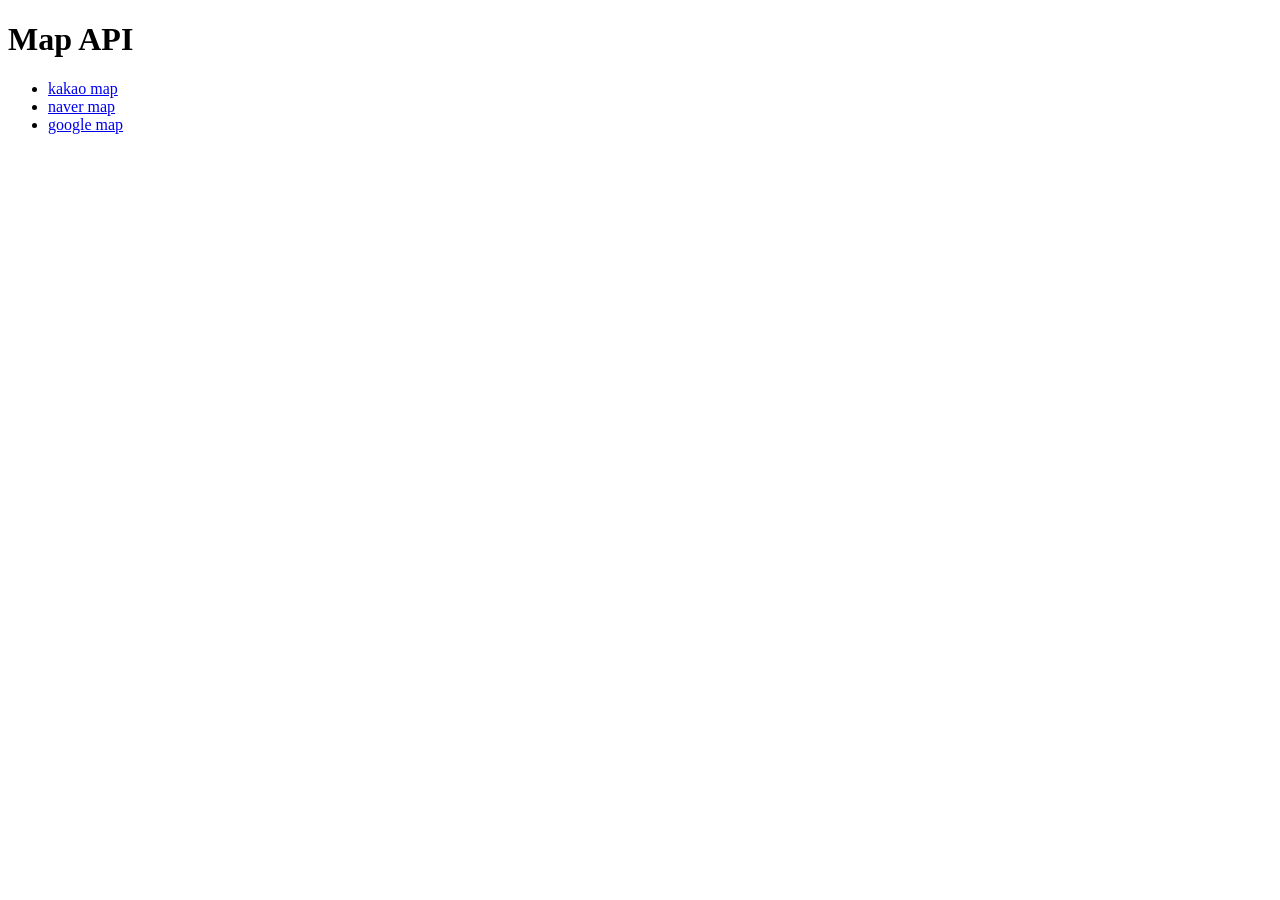
<file: index.html>
<!DOCTYPE html>
<html lang="en">

<head>
  <meta charset="UTF-8">
  <meta name="viewport" content="width=device-width, initial-scale=1.0">
  <title>Map API</title>
</head>

<body>
  <h1>Map API</h1>
  <ul>
    <li><a href="kakao/index.html">kakao map</a></li>
    <li><a href="naver/index.html">naver map</a></li>
    <li><a href="google/index.html">google map</a></li>

  </ul>
</body>

</html>
</file>
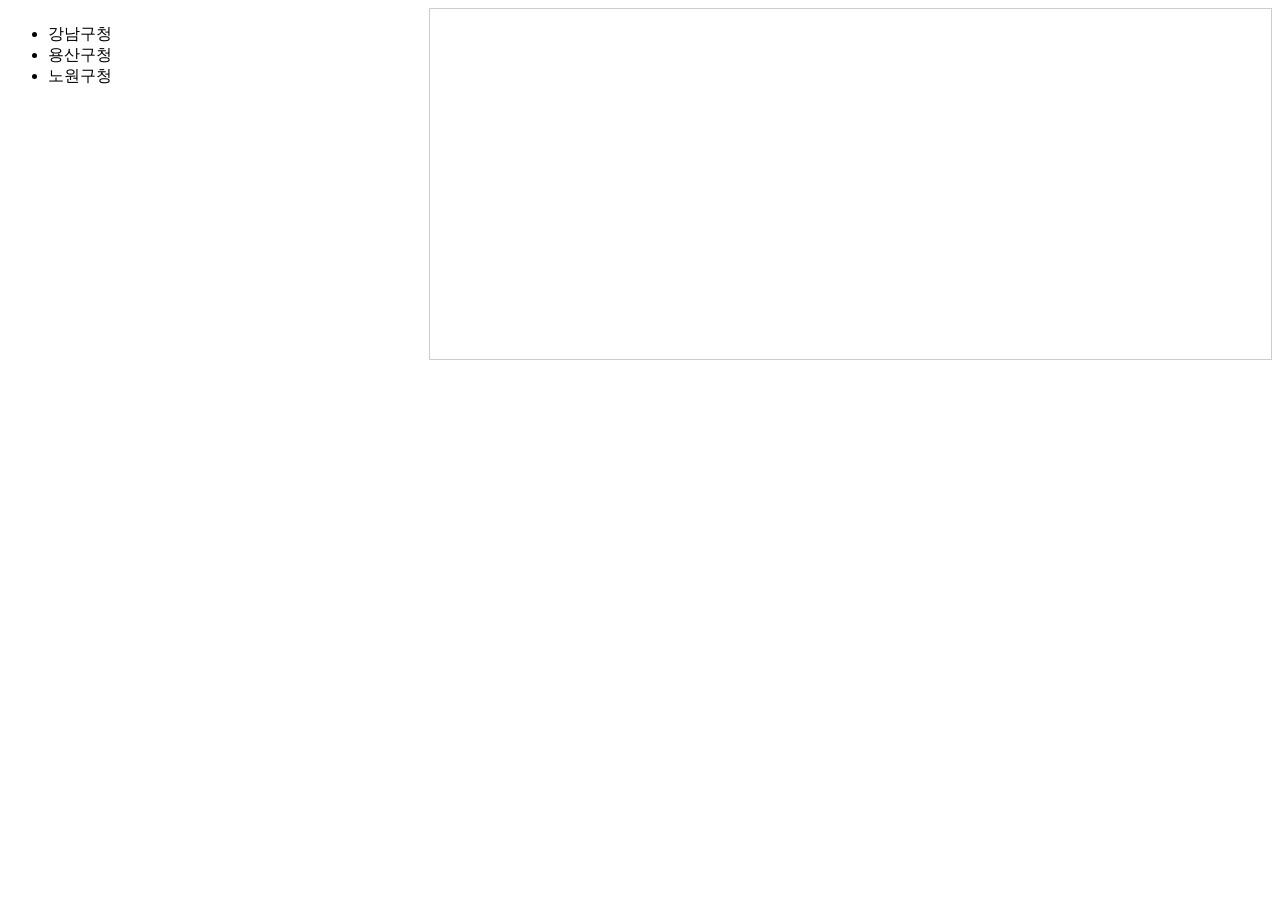
<file: kakao/index.html>
<!doctype html>
<html>

<head>
  <meta charset="utf-8" />
  <title>지도 생성하기</title>
  <style>
    .map {
      height: 350px;
      border: 1px solid #ccc;
    }

    .infoWindow {
      border: 1px solid #ccc;
      padding: 20px 40px;
      box-shadow: 2px 2px 5px rgba(0, 0, 0, 0.15);
    }

    .wrapper {
      display: grid;
      grid-template-columns: 1fr 2fr;
    }
  </style>
</head>

<body>
  <div class="wrapper">
    <ul class="location">
      <li data-lat="37.5175066" data-lng="127.0473753">강남구청</li>
      <li data-lat="37.5323264" data-lng="126.9907031">용산구청</li>
      <li data-lat="37.6540782" data-lng="127.0566045">노원구청</li>
    </ul>
    <div id="map" class="map"></div>
  </div>

  <script type="text/javascript" src="//dapi.kakao.com/v2/maps/sdk.js?appkey=52c8cc06fa92b16ffdc29f8fc7932205"></script>
  <script>
    const locations = document.querySelectorAll(".location li");
    /*
    메뉴를 클릭하면 할일
    변수명 lat, lng, title에 클릭한 그 요소의 값을 할당
    함수 myMap 실행
    */
    locations.forEach((location) => {
      location.addEventListener("click", () => {
        let dataset = location.dataset;
        myMap(dataset.lat, dataset.lng, location.innerText);
      });
    });

    function myMap(lat, lng, title) {
      var mapContainer = document.getElementById("map"), // 지도를 표시할 div
        mapOption = {
          center: new kakao.maps.LatLng(lat, lng), // 지도의 중심좌표
          level: 5, // 지도의 확대 레벨
        };

      // 지도를 표시할 div와  지도 옵션으로  지도를 생성합니다
      var map = new kakao.maps.Map(mapContainer, mapOption);

      var iwContent = `
          <div class="infoWindow">
            <h2>${title}</h2>         
          </div>`,
        // 인포윈도우에 표출될 내용으로 HTML 문자열이나 document element가 가능합니다
        iwPosition = new kakao.maps.LatLng(lat, lng), //인포윈도우 표시 위치입니다
        iwRemoveable = true; // removeable 속성을 ture 로 설정하면 인포윈도우를 닫을 수 있는 x버튼이 표시됩니다

      // 인포윈도우를 생성하고 지도에 표시합니다
      var infowindow = new kakao.maps.InfoWindow({
        map: map, // 인포윈도우가 표시될 지도
        position: iwPosition,
        content: iwContent,
        removable: iwRemoveable,
      });
    }

    myMap(37.5175066, 127.0473753, "강남구청");
  </script>
</body>

</html>
</file>
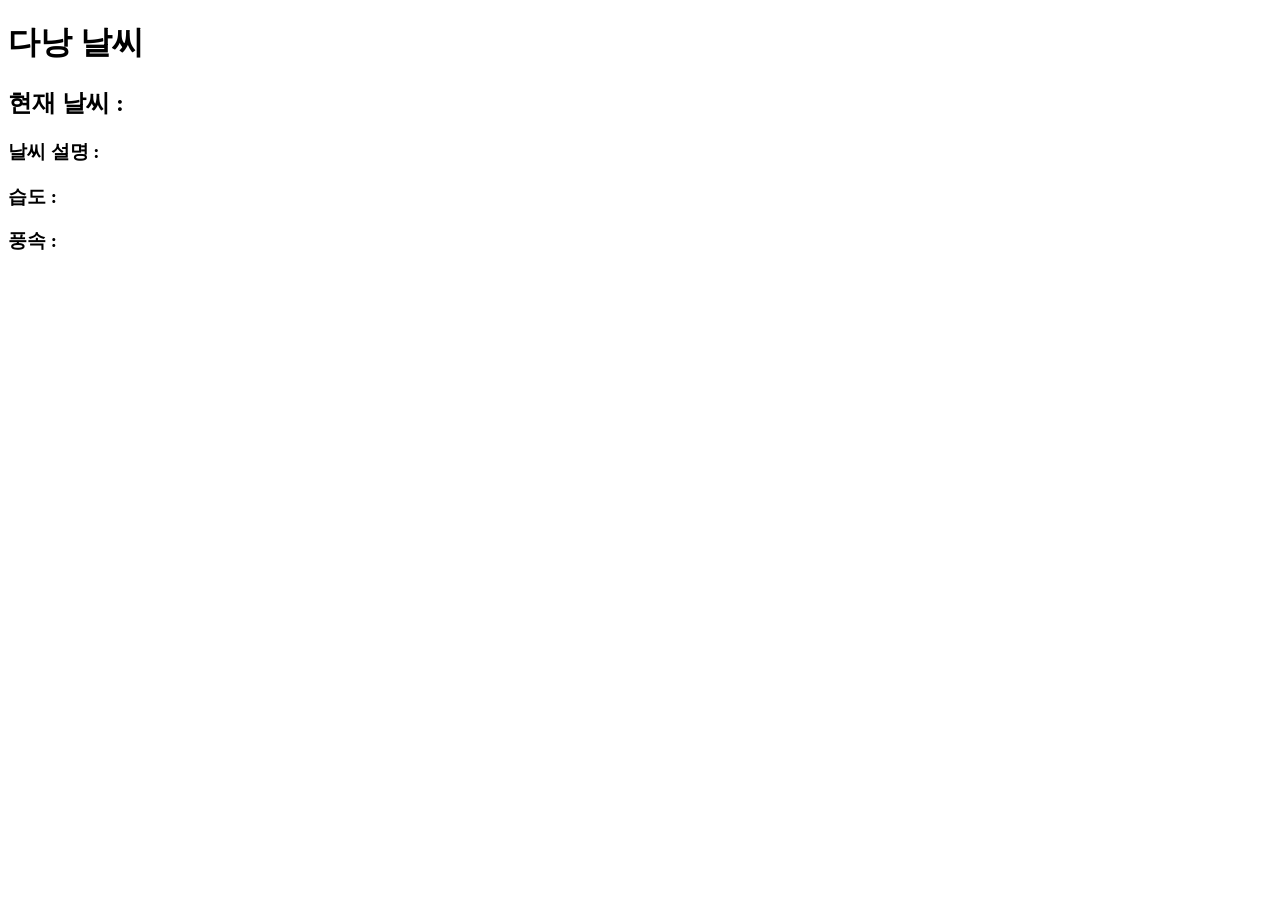
<file: weather-api/hw/index.html>
<!DOCTYPE html>
<html lang="en">

<head>
  <meta charset="UTF-8">
  <meta name="viewport" content="width=device-width, initial-scale=1.0">
  <title>open weather map</title>
</head>

<body>
  <h1>다낭 날씨</h1>
  <h2>현재 날씨 : <span id="weather"></span></h2>
  <h3>날씨 설명 : <span id="description"></span></h3>
  <h3>습도 : <span id="chum"></span></h3>
  <h3>풍속 : <span id="wspeed"></span></h3>
  <script>
    const weather = document.querySelector("#weather");
    const description = document.querySelector("#description");
    const chum = document.querySelector("#chum");
    const wspeed = document.querySelector("#wspeed");

    fetch('https://api.openweathermap.org/data/2.5/weather?id=1583992&appid=2dec310fa0b7d6e60e0cc421bc437a01')
      .then(res => res.json())
      .then(result => {
        weather.innerText = result.weather[0].main;
        description.innerText = result.weather[0].description;
        chum.innerText = result.main.humidity;
        wspeed.innerText = result.wind.speed;
      })
  </script>
</body>

</html>
</file>
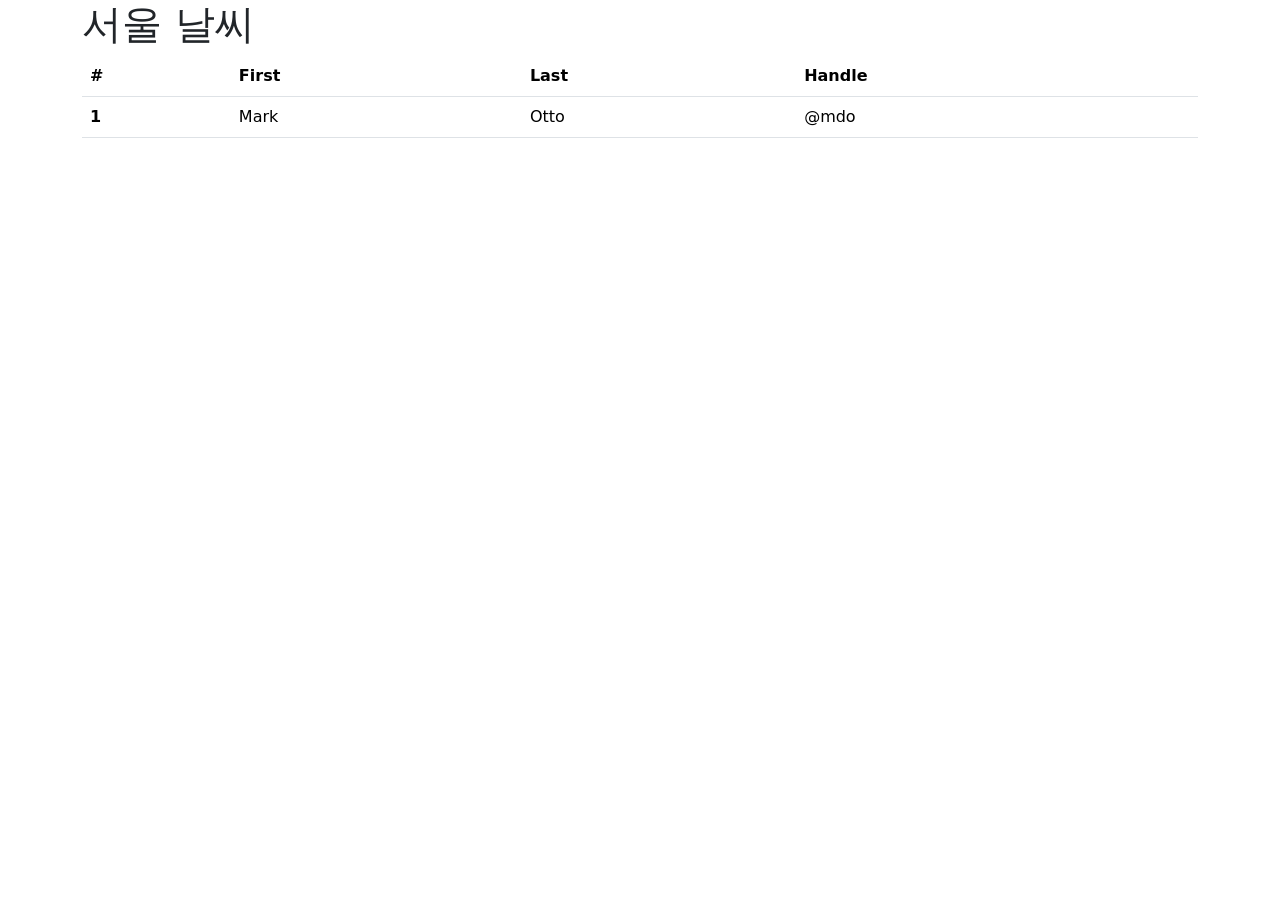
<file: weather-api/owm/forecast.html>
<!DOCTYPE html>
<html lang="en">

<head>
  <meta charset="UTF-8">
  <meta name="viewport" content="width=device-width, initial-scale=1.0">
  <link href="https://cdn.jsdelivr.net/npm/bootstrap@5.3.8/dist/css/bootstrap.min.css" rel="stylesheet"
    integrity="sha384-sRIl4kxILFvY47J16cr9ZwB07vP4J8+LH7qKQnuqkuIAvNWLzeN8tE5YBujZqJLB" crossorigin="anonymous">
  <title>open weather map</title>
</head>

<body>
  <div class="container">
    <h1>서울 날씨</h1>
    <table class="table table-hover">
      <thead>
        <tr>
          <th scope="col">#</th>
          <th scope="col">First</th>
          <th scope="col">Last</th>
          <th scope="col">Handle</th>
        </tr>
      </thead>
      <tbody id="target">
        <tr>
          <th scope="row">1</th>
          <td>Mark</td>
          <td>Otto</td>
          <td>@mdo</td>
        </tr>
      </tbody>
    </table>
  </div>
  <script>
    const target = document.querySelector("#target");

    fetch(
      "https://api.openweathermap.org/data/2.5/forecast?id=1835848&appid=2dec310fa0b7d6e60e0cc421bc437a01&units=metric",
    )
      .then((res) => {
        console.log(res);
        return res.json();
      }) //json 데이터 -> object 변환
      .then((result) => {
        console.log(result.list);
        let tableData = '';
        result.list.forEach(data => {
          tableData +=
            `<tr>
              <th scope="row">${unixToDate(data.dt)}</th>
              <td>${data.main.temp}</td>
              <td>${data.main.humidity}</td>
              <td><img id="icon" src="https://openweathermap.org/payload/api/media/file/${data.weather[0].icon}.png"></td>
            </tr>`;
        });
        target.innerHTML = tableData;

      });
    function unixToDate(dt) {
      let time = new Date(dt * 1000);
      let year = time.getFullYear();
      let orgmonth = time.getMonth() + 1;
      let month = String(orgmonth).padStart(2, "0");
      let date = String(time.getDate()).padStart(2, "0");
      let hour = String(time.getHours()).padStart(2, "0");
      return `${year}/${month}/${date} ${hour}시`;

    }

  </script>
</body>

</html>
</file>
